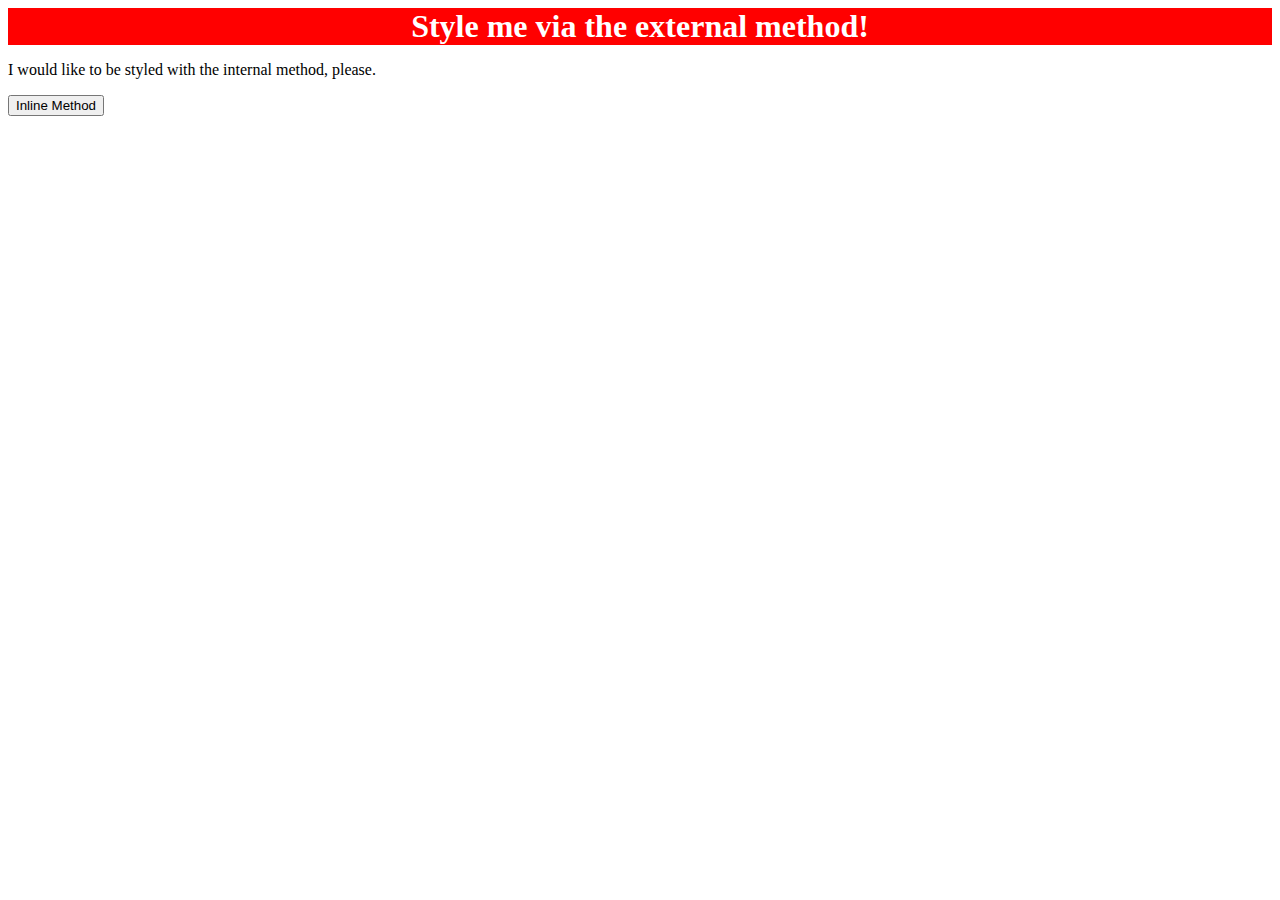
<file: foundations/intro-to-css/01-css-methods/index.html>
<!DOCTYPE html>
<html lang="en">
  <head>
    <meta charset="UTF-8">
    <meta http-equiv="X-UA-Compatible" content="IE=edge">
    <meta name="viewport" content="width=device-width, initial-scale=1.0">
    <title>Methods for Adding CSS</title>
    <link rel="stylesheet" href="./styles.css"
  </head>
  <body>
    <div>Style me via the external method!</div>
    <p>I would like to be styled with the internal method, please.</p>
    <button>Inline Method</button>
  </body>
</html>
<!-- `p`: a green background, white text, and a
  font size of 18px
* `button`: an orange background and a 
font size of 18px -->
</file>
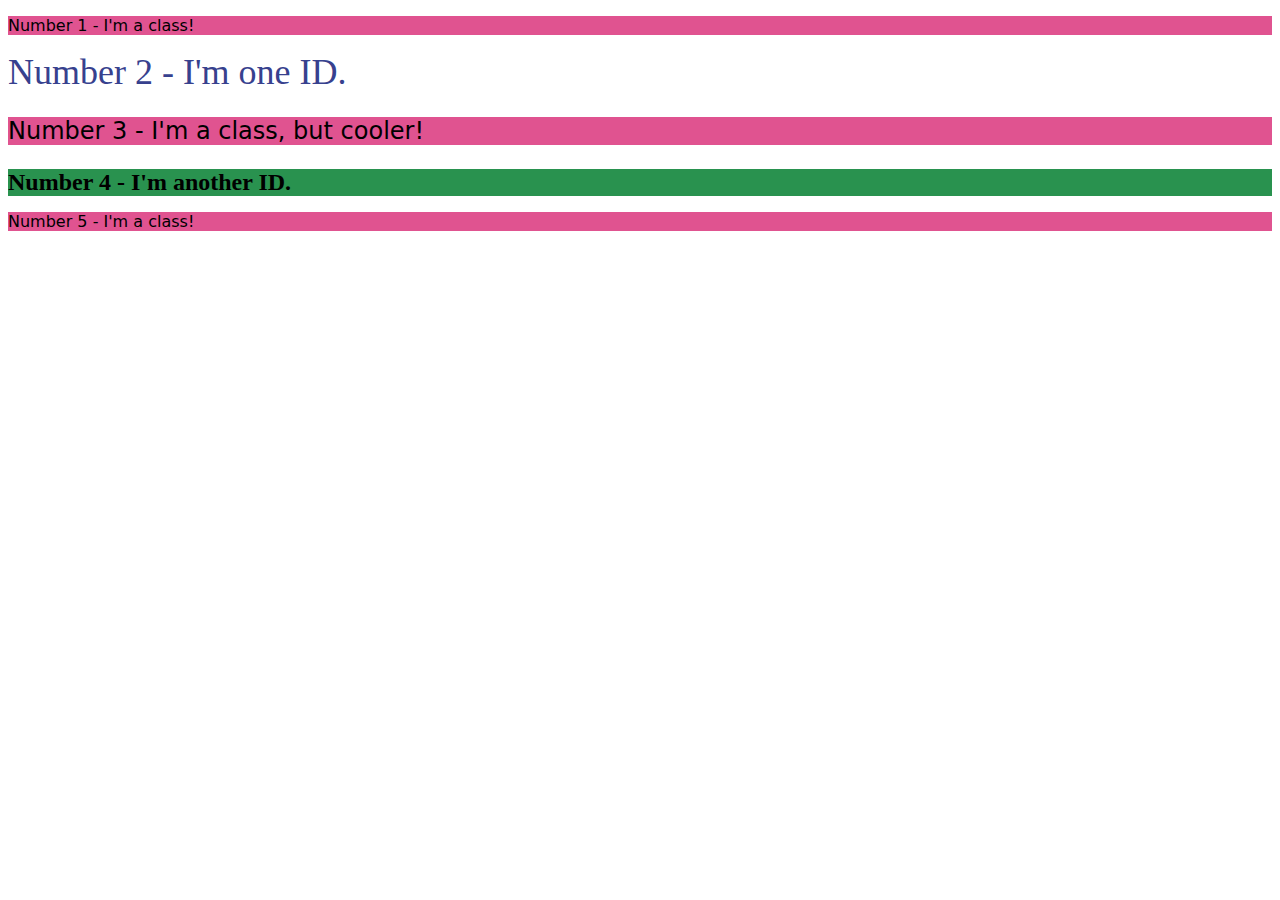
<file: foundations/intro-to-css/02-class-id-selectors/index.html>
<!DOCTYPE html>
<html lang="en">
  <head>
    <meta charset="UTF-8">
    <meta http-equiv="X-UA-Compatible" content="IE=edge">
    <meta name="viewport" content="width=device-width, initial-scale=1.0">
    <title>Class and ID Selectors</title>
    <link rel="stylesheet" href="style.css">
  </head>
  <body>
    <p class="odd">Number 1 - I'm a class!</p>
    <div id="second">Number 2 - I'm one ID.</div>
    <p class="odd adjust-font-size">Number 3 - I'm a class, but cooler!</p>
    <div id="four" class="adjust-font-size">Number 4 - I'm another ID.</div>
    <p class="odd">Number 5 - I'm a class!</p>
  </body>
</html>
<!--* **All odd numbered elements**: a light red/pink background, and a list of fonts containing `Verdana` and `DejaVu Sans` with `sans-serif` as a fallback
* **The second element**: blue text and a font size of 36px
* **The third element**: in addition to the styles for all odd numbered elements, add a font size of 24px
* **The fourth element**: a light green background, a font size of 24px, and bold-->
</file>
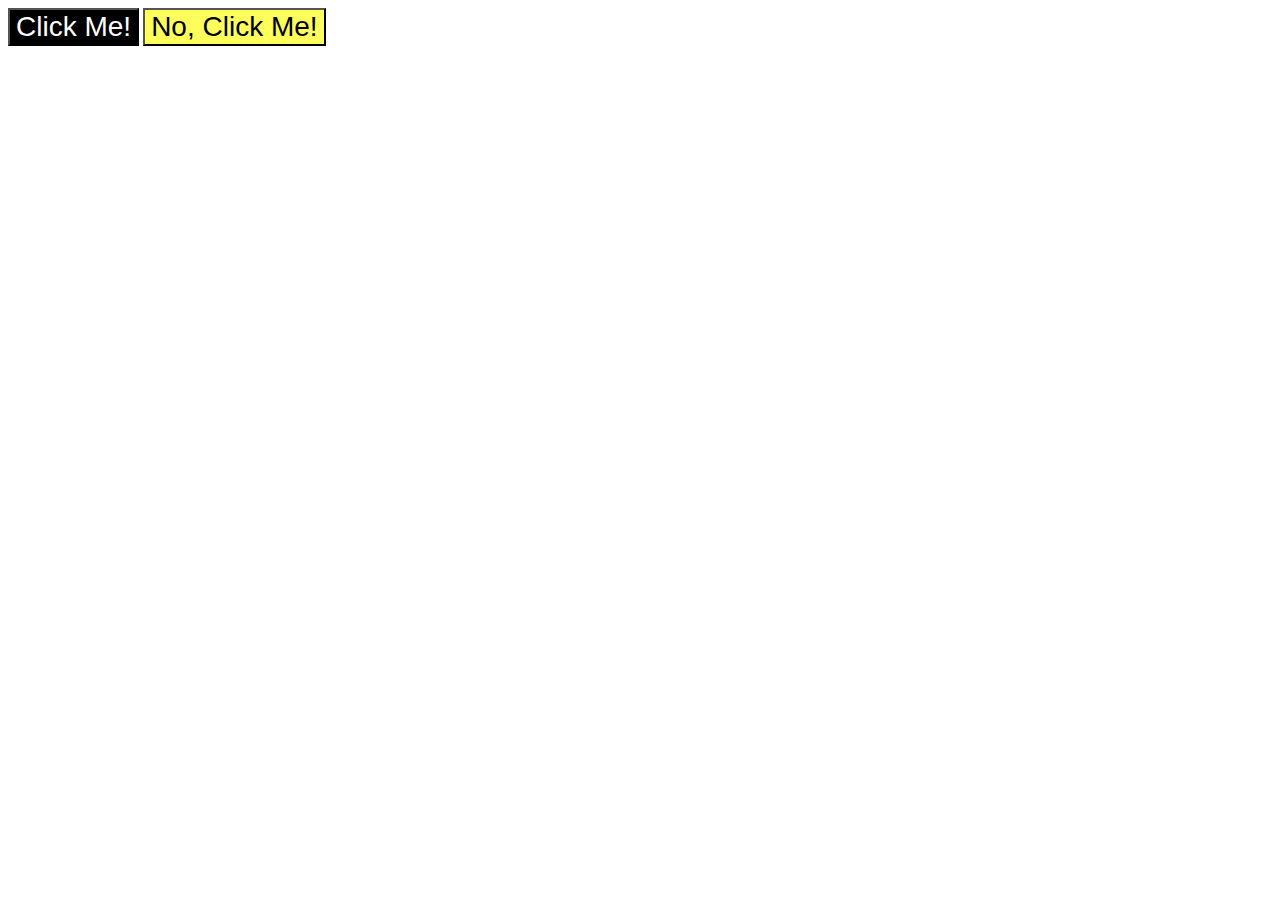
<file: foundations/intro-to-css/03-grouping-selectors/index.html>
<!DOCTYPE html>
<html lang="en">
  <head>
    <meta charset="UTF-8">
    <meta http-equiv="X-UA-Compatible" content="IE=edge">
    <meta name="viewport" content="width=device-width, initial-scale=1.0">
    <title>Grouping Selectors</title>
    <link rel="stylesheet" href="style.css">
  </head>
  <body>
    <button class="black-button">Click Me!</button>
    <button class="yellow-button">No, Click Me!</button>
  </body>
</html>
</file>
<file: foundations/intro-to-css/01-css-methods/styles.css>
div{
    background-color: red;
    color:white;
    font-size: 32px;
    text-align: center;
    font-weight: bold;
}
</file>
<file: foundations/intro-to-css/02-class-id-selectors/style.css>
.odd{
    background-color: #e05390;
    font-family: Verdana,'DejaVu Sans',sans-serif;
}
#second{
    color:#37418e;
    font-size: 36px;
}
#four{
    background-color: rgb(41, 146, 79);
    font-weight: bold;
}
.adjust-font-size{
    font-size:24px;
}
</file>
<file: foundations/intro-to-css/03-grouping-selectors/style.css>
.yellow-button{
    background-color: hsl(60, 100%, 68%);
}
.black-button{
    background-color: black;
    color:white;
}
.yellow-button,.black-button{
    font-size: 28px;
    font-family: Helvetica,"Times New Roman",sans-serif;
}
</file>
